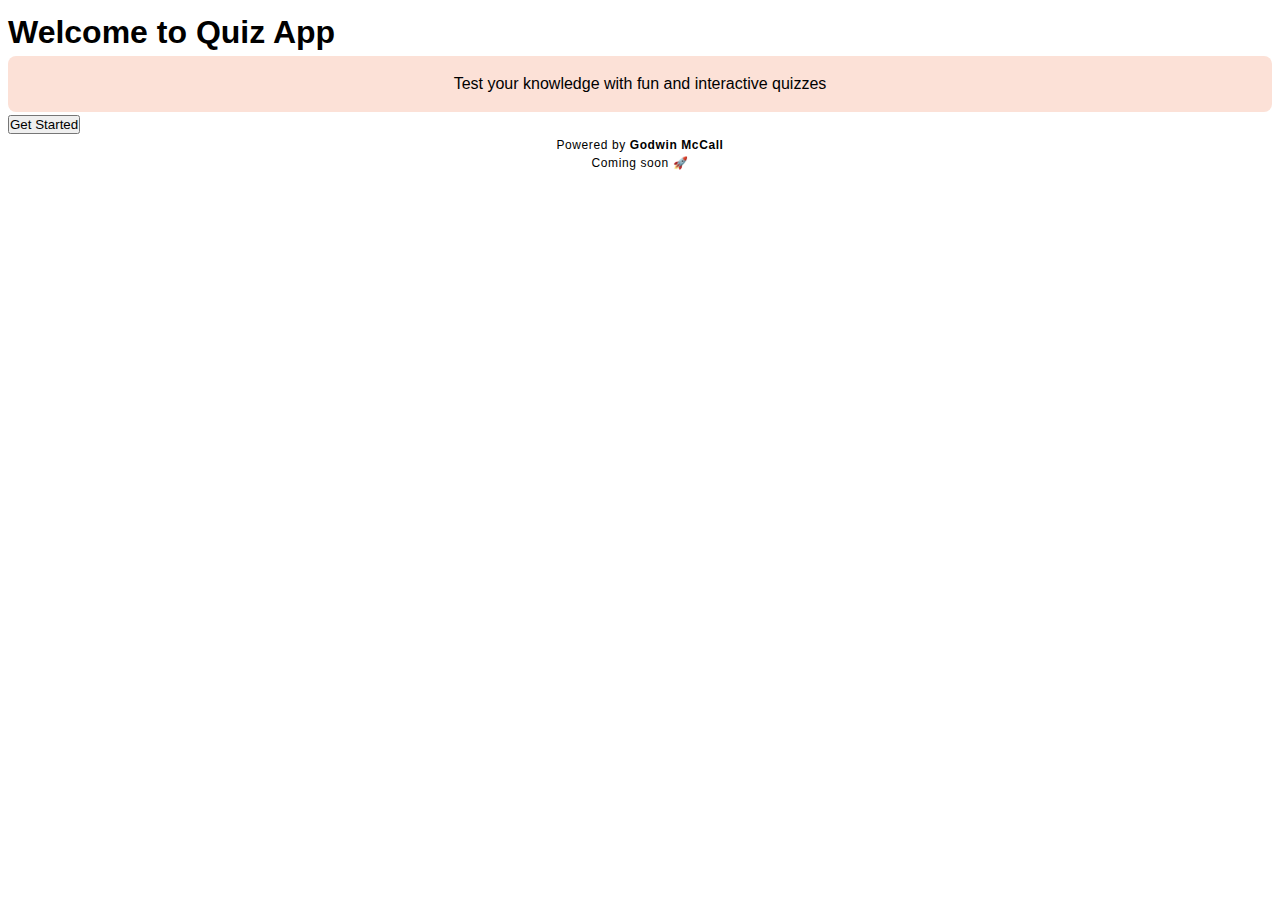
<file: index.html>
<!DOCTYPE html>
<html lang="en">
<head>
  <meta charset="UTF-8" />
  <meta name="viewport" content="width=device-width, initial-scale=1.0" />
  <title>Quiz App</title>
  <link rel="stylesheet" href="styles/gquiz.css" />
</head>
<body>

  <div class="container">
    <h1>Welcome to Quiz App</h1>
    <p class="subtitle">
      Test your knowledge with fun and interactive quizzes
    </p>

    <button class="primary-btn">Get Started</button>

    <p class="credit">
      Powered by <strong>Godwin McCall</strong><br />
      Coming soon 🚀
    </p>
  </div>

</body>
</html>
</file>
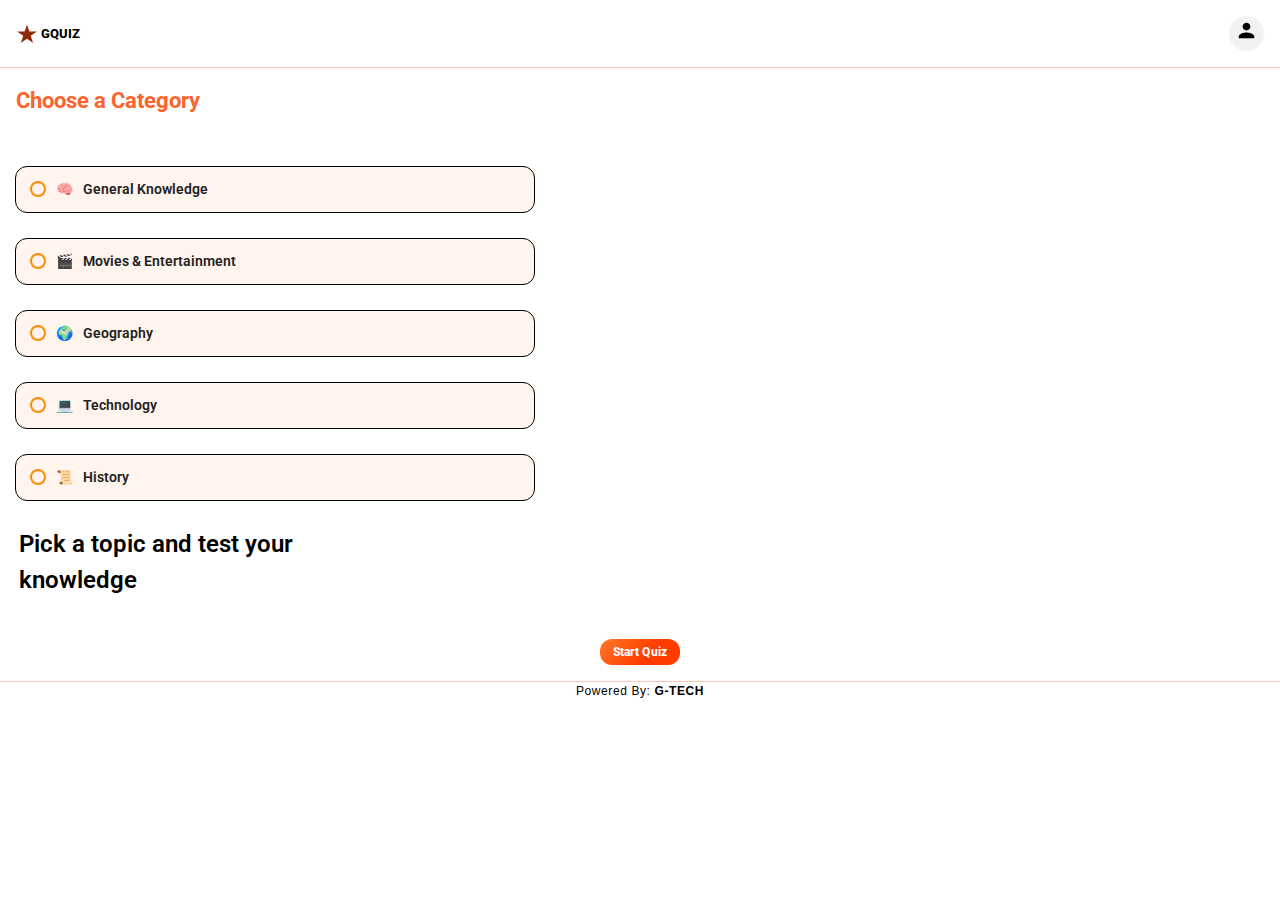
<file: categories.html>
<!DOCTYPE html>
<html lang="en">
<head>
  <meta charset="UTF-8"/>
  <meta name="viewport" content="width=device-width, initial-scale=1.0"/>
  <title>GQUIZ</title>
  <link rel="stylesheet" href="styles/gquiz.css"/>
  <link rel="preconnect" href="https://fonts.googleapis.com">
  <link rel="preconnect" href="https://fonts.gstatic.com" crossorigin>
  <link href="https://fonts.googleapis.com/css2?family=Roboto:ital,wght@0,100..900;1,100..900&display=swap" rel="stylesheet">
</head>
<body>
  <header class="gquiz-header">
    <div class="logo">
      <h1>
        <svg
          class="logo-star"
          viewBox="0 0 100 95"
          aria-hidden="true"
        >
          <polygon points="50,5 61,36 95,36 67,56 78,88 50,69 22,88 33,56 5,36 39,36"/>
        </svg>
        GQUIZ
      </h1>
    </div>
    <div class="account">
      <span>
        <svg
          class="account-icon"
          viewBox="0 0 24 24"
          aria-label="Account"
        >
          <path d="M12 12c2.7 0 4.9-2.2 4.9-4.9S14.7 2.2 12 2.2 7.1 4.4 7.1 7.1 9.3 12 12 12zm0 2.4c-3.3 0-9.8 1.7-9.8 4.9v2.4h19.6v-2.4c0-3.2-6.5-4.9-9.8-4.9z"/>
      </svg>
      </span>
    </div>
  </header>
  <main>
    <h1 class="welcome choose">Choose a Category</h1>
    <div class="category-list">
      <label class="category-option">
        <input type="radio" name="category" />
        <span class="radio"></span>
        <span class="icon">🧠</span>
        <span class="text">General Knowledge</span>
      </label>

      <label class="category-option">
        <input type="radio" name="category" />
        <span class="radio"></span>
        <span class="icon">🎬</span>
        <span class="text">Movies & Entertainment</span>
      </label>

      <label class="category-option">
        <input type="radio" name="category"/>
        <span class="radio"></span>
        <span class="icon">🌍</span>
        <span class="text">Geography</span>
      </label>

      <label class="category-option">
        <input type="radio" name="category" />
        <span class="radio"></span>
        <span class="icon">💻</span>
        <span class="text">Technology</span>
      </label>

      <label class="category-option">
        <input type="radio" name="category" />
        <span class="radio"></span>
        <span class="icon">📜</span>
        <span class="text">History</span>
      </label>
    </div>
    <p class="pick">Pick a topic and test your <br> knowledge </p>
    <div class="subtitle start">
      <button class="primary-button">Start Quiz</button>
    </div>
  </main>
  <footer class="credit">
    Powered By: <span class="crd-name">G-TECH</span>
    <p id="lastModified"></p>
  </footer>
</body>
</html>
</file>
<file: styles/gquiz.css>
* {
  padding: 0;
  margin: 0;
  box-sizing: border-box;
}

body {
  font-family: Arial, Helvetica, sans-serif;
  padding-bottom: 3rem;
  line-height: 1.5;
}

@media (max-width: 600px) {
  body {
    padding: 1px;
    height: 100%;
  }
}

.gquiz-header {
  display: flex;
  justify-content: space-between;
  align-items: center;
  padding: 1rem;
  border-bottom: 1px solid rgb(252, 200, 181);
}

.logo h1 {
  display: flex;
  align-items: center;
  gap: 3px;
  font-size: 0.8rem;
  font-weight: 800;
  font-family: 'Roboto';
}

.logo-star {
  width: 22px;
  height: 22px;
  fill: rgb(145, 41, 4);
  flex-shrink: 0;
}


.account {
  width: 35px;
  height: 35px;
  background: #f2f2f2;
  border-radius: 50%;
  display: flex;
  align-items: center;
  justify-content: center;
  cursor: pointer;
}

.account-icon {
  width: 19px;
  height: 19px;
  fill: #000;
}

.account:hover {
  background: #ff8c00;
}

.account:hover .account-icon {
  fill: #ffffff;
}

.welcome{
  padding: 1rem;
  color: rgb(252, 100, 45);
  font-size: 1.4rem;
  font-family: 'Roboto';
}

section {
  display: flex;
  flex-direction: column;
  justify-content: center;
  align-items: center;
  margin: 50px auto;
}

.container {
  padding: 0.5rem;
}

.logo-container {
  text-align: center;
}

.stars {
  display: flex;
  justify-content: center;
  align-items: center;
  gap: 5px;
  margin-bottom: 6px;
}

.star {
  fill: #008000; /* gold */
}

.star-small {
  width: 26px;
  height: 24px;
  opacity: 0.85;
}

.star-large {
  width: 80px;
  height: 60px;
}


.logo-container h1 {
  margin-bottom: 1rem;
  font-weight: 700;
  font-size: 1.38rem;
  font-family: 'Roboto';
}

.cta-container {
  background-color: rgb(240, 243, 243);
  opacity: 0.9;
  padding: 1.5rem;
  border-radius: 8px;
  width: 250px;
}

.subtitle {
  text-align: center;
  padding: 1rem;
  background-color: rgb(252, 225, 215);
  border-radius: 8px;
}

.subtitle p {
  margin: 40px auto;
  font-weight: 600;
  color: orangered;
  font-size: 1.3rem;
  font-family: 'Roboto';
}

.primary-button {
  --btn-1: #ff7a2a; /* light */
  --btn-2: #ff3b00; /* vivid */
  display: inline-block;
  background: linear-gradient(135deg, var(--btn-1) 0%, var(--btn-2) 60%);
  color: #fff;
  border-radius: 12px;
  font-size: 0.75rem;
  padding: 0.4rem 0.8rem;
  font-weight: 800;
  border: none;
  cursor: pointer;
  letter-spacing: 0.3px;
  position: relative;
  overflow: hidden;
  font-family: 'Roboto';
}

.primary-button a {
  text-decoration: none;
  color: #fff;
}

.learn-row {
  display: flex;
  align-items: center;
  justify-content: center;
  gap: 16px;
  margin-bottom: 12px;
  margin-top: 20px;
}

.learn-row.second {
  margin-top: 4px;
}

.learn-text {
  color: var(--text-color);
  font-weight: 700;        /* bold like the design */
  letter-spacing: 0.06em;  /* slight tracking for the all-caps look */
  text-transform: uppercase;
  font-size: 14px;
  line-height: 1.2;
  white-space: nowrap;
  border-top: 2px solid rgb(246, 140, 101);
  padding: 4px;
  font-family: 'Roboto';
}

.learn-icon {
  display: inline-flex;
  align-items: center;
  justify-content: center;
  width: 40px;
  height: 40px;
}

footer {
  border-top: 1px solid rgb(252, 200, 181);
  display: block;
}

.credit {
  font-size: 12px;
  color: var(--muted-color);
  letter-spacing: 0.05em;
  text-align: center;
}

.credit .crd-name {
  color: var(--text-color);
  font-weight: 700;
}

.category-list {
  display: flex;
  flex-direction: column;
  gap: 25px;
  margin-top: 2rem;
}

/* Card */
.category-option {
  display: flex;
  align-items: center;
  gap: 10px;
  padding: 12px 14px;
  border: 1px solid #000;
  border-radius: 12px;
  background: #fff4ee;
  cursor: pointer;
  max-width: 520px;
  margin: 0px 15px;
}

.category-option:hover {
  background: #ffe1d2;
}

/* Hide real radio */
.category-option input {
  display: none;
}

/* Custom radio */
.radio {
  width: 16px;
  height: 16px;
  border: 2px solid #ff8c00;
  border-radius: 50%;
  display: inline-flex;
  align-items: center;
  justify-content: center;
}

.radio::after {
  content: "";
  width: 8px;
  height: 8px;
  background: #000;
  border-radius: 50%;
  display: none;
}

/* Show selected */
.category-option input:checked + .radio::after {
  display: block;
}

/* Text + icon */
.icon {
  font-size: 14px;
}

.text {
  font-size: 14px;
  font-weight: 600;
  color: #222;
  font-family: 'Roboto';
}

.icon .text {
  margin-right: 80px;
}

.start {
  background: none;
}

.pick {
  margin: 25px 19px;
  font-family: 'Roboto';
  font-weight: 600;
  font-size: 1.5rem;
}
</file>
